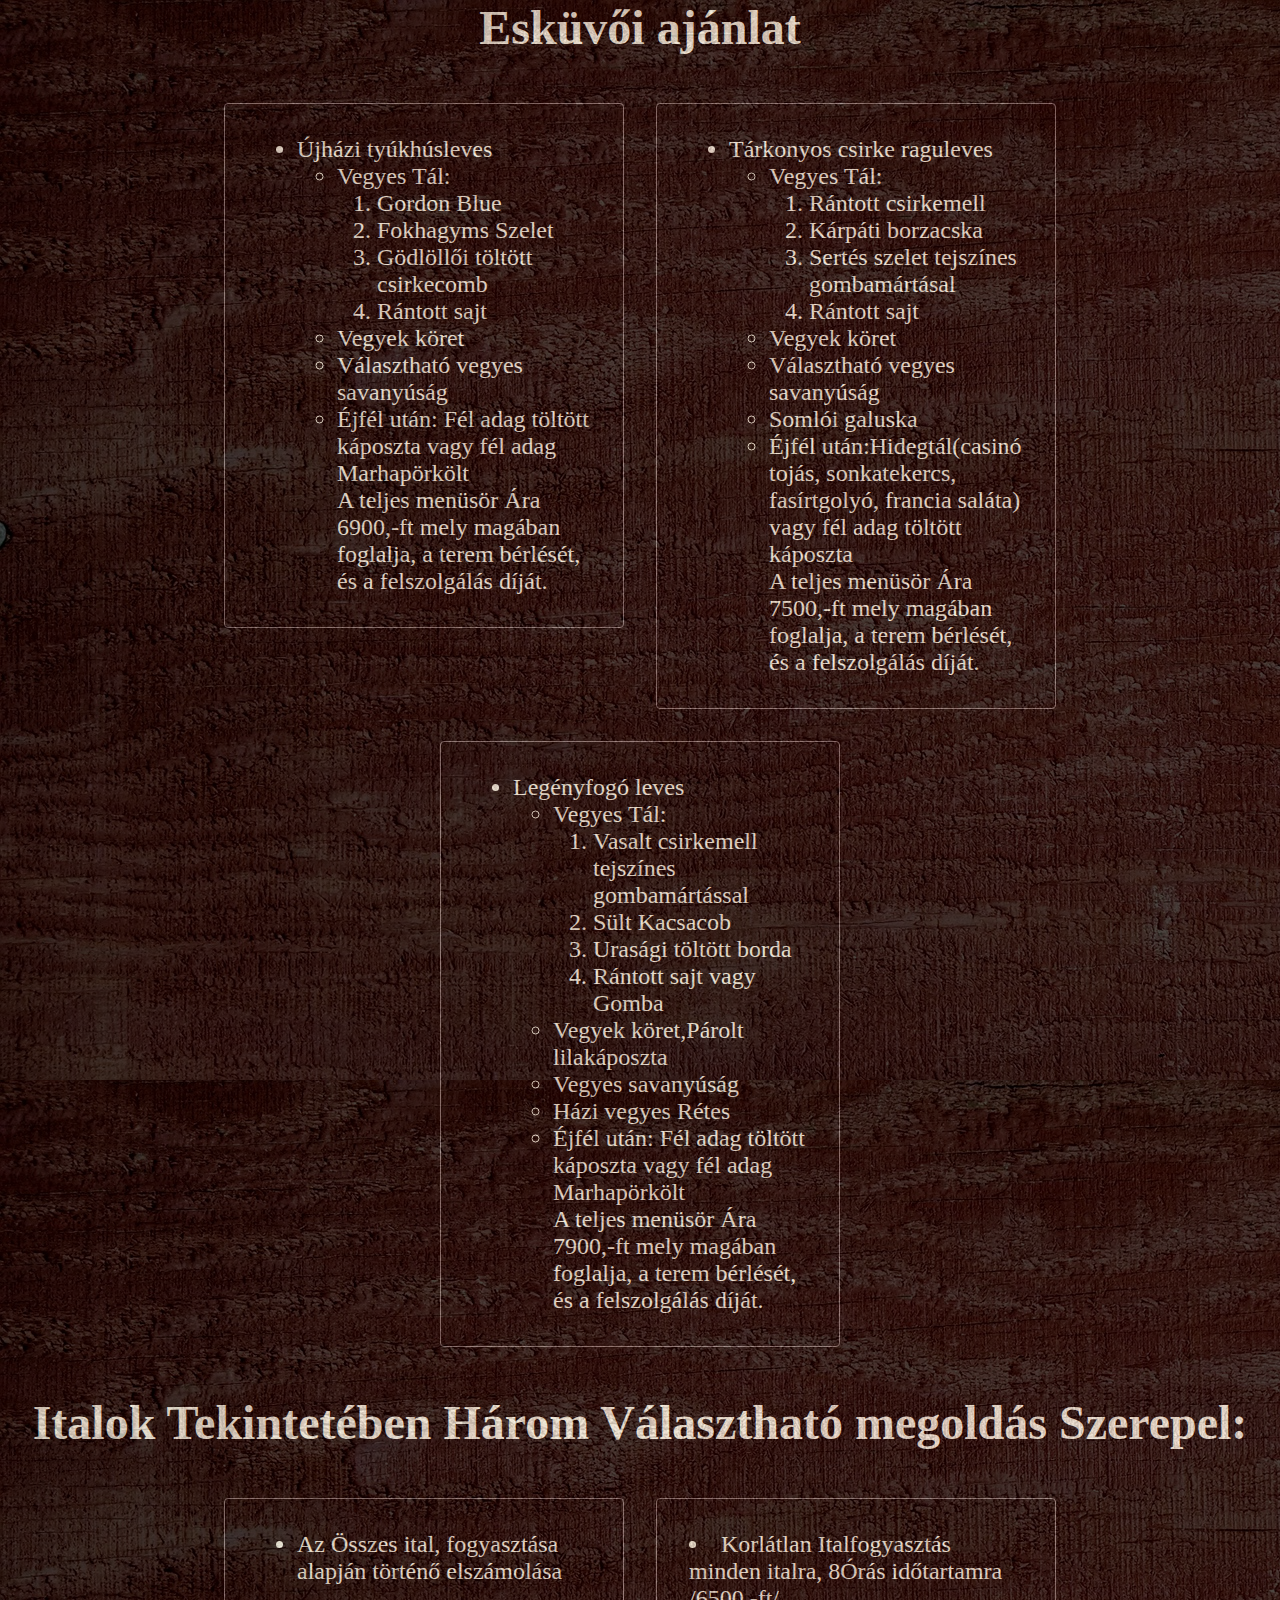
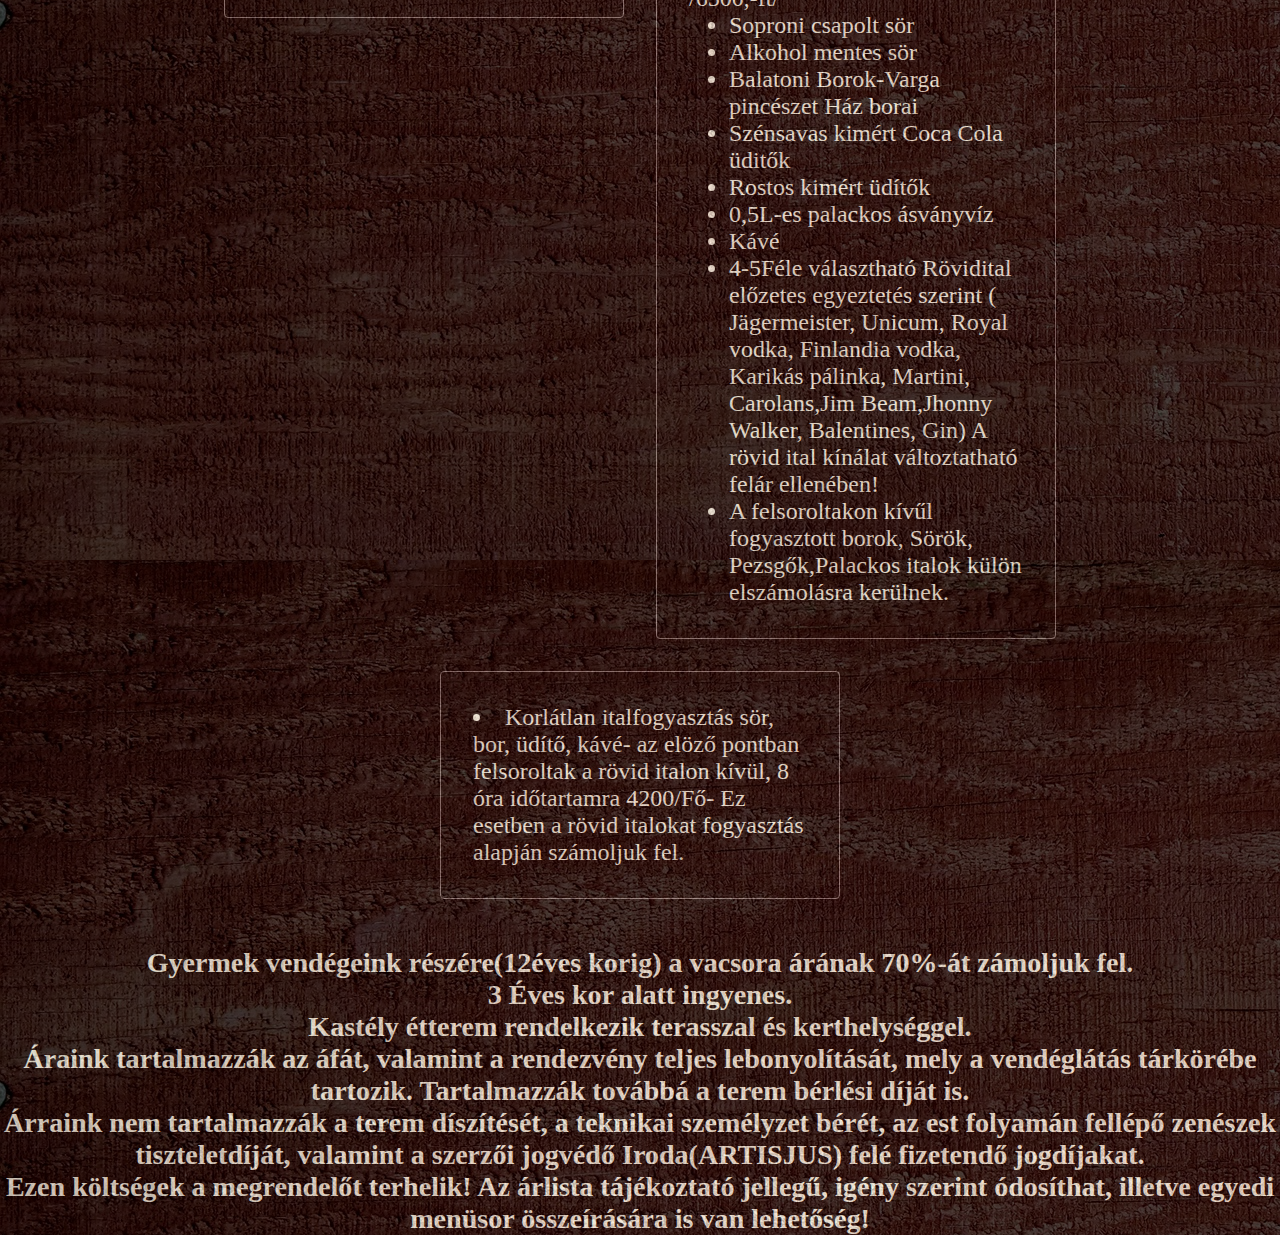
<file: rendezvények.html>
<head>
    <link rel="stylesheet" href="style.css">
</head>
<div style="background-color: black; opacity: 0.7;">
<body style="background-image: url(image/vorosfa.jpg); ">
    
<h1 class="ren-h1">Esküvői ajánlat</h1>
<div class="var">

<div class="var-1">
<ul class="list-unstyled">
    <li>Újházi tyúkhúsleves</li>

    <ul>
        <li>
            Vegyes Tál: <ol>
              <li>Gordon Blue </li>
              <li> Fokhagyms Szelet</li>
              <li>Gödlöllői töltött csirkecomb</li>
              <li>Rántott sajt</li>
            </ol>
        </li>
        <li>Vegyek köret</li>
        <li>Választható vegyes savanyúság</li>
        <li>Éjfél után: Fél adag töltött káposzta vagy fél adag Marhapörkölt <br>
        A teljes menüsör Ára 6900,-ft mely magában foglalja, a terem bérlését, és a felszolgálás díját.</li>
    </ul>
</ul>
</div>
<div class="var-2">
<ul class="list-unstyled">
    <li>Tárkonyos csirke raguleves</li>

    <ul>
        <li>
            Vegyes Tál: <ol>
              <li>Rántott csirkemell </li>
              <li>Kárpáti borzacska</li>
              <li>Sertés szelet tejszínes gombamártásal</li>
              <li>Rántott sajt</li>
            </ol>
        </li>
        <li>Vegyek köret</li>
        <li>Választható vegyes savanyúság</li>
        <li>Somlói galuska</li>
        <li>Éjfél után:Hidegtál(casinó tojás, sonkatekercs, fasírtgolyó, francia saláta) vagy fél adag töltött káposzta<br>
        A teljes menüsör Ára 7500,-ft mely magában foglalja, a terem bérlését, és a felszolgálás díját.</li>
    </ul>
</ul>
</div>

<div class="var-3">
<ul class="list-unstyled">
    <li>Legényfogó leves </li>

    <ul>
        <li>
            Vegyes Tál: <ol>
                <li>Vasalt csirkemell tejszínes gombamártással</li>
              <li> Sült Kacsacob</li>
              <li> Urasági töltött borda</li>
              <li> Rántott sajt vagy Gomba</li>
            </ol>
        </li>
        <li>Vegyek köret,Párolt lilakáposzta</li>
        <li>Vegyes savanyúság</li>
        <li>Házi vegyes Rétes</li>
        <li>Éjfél után: Fél adag töltött káposzta vagy fél adag Marhapörkölt <br>
        A teljes menüsör Ára 7900,-ft mely magában foglalja, a terem bérlését, és a felszolgálás díját.</li>
    </ul>
</ul>
</div>
</div>
<h1 class="ren-h1">Italok Tekintetében Három Választható megoldás Szerepel:</h1>

<div class="italok">

  <div class="drink-1">  
<ul class="list-unstyled">
    <li>Az Összes ital, fogyasztása alapján történő elszámolása</li>
</div>
<div class="drink-2">
    <li>Korlátlan Italfogyasztás minden italra, 8Órás időtartamra /6500,-ft/</li>
    <ul>
        <li>Soproni csapolt sör</li>
        <li>Alkohol mentes sör</li>
        <li>Balatoni Borok-Varga pincészet Ház borai</li>
        <li>Szénsavas kimért Coca Cola üditők</li>
        <li>Rostos kimért üdítők</li>
        <li>0,5L-es palackos ásványvíz</li>
        <li>Kávé</li>
        <li>4-5Féle választható Rövidital előzetes egyeztetés szerint ( Jägermeister, Unicum, Royal vodka, Finlandia vodka, Karikás pálinka, Martini, Carolans,Jim Beam,Jhonny Walker, Balentines, Gin) A rövid ital kínálat változtatható felár ellenében!</li>
        <li>A felsoroltakon kívűl fogyasztott borok, Sörök, Pezsgők,Palackos italok külön elszámolásra kerülnek.</li>
    </ul>
</div>
<div class="drink-3">
    <li>Korlátlan italfogyasztás sör, bor, üdítő, kávé- az elöző pontban felsoroltak a rövid italon kívül, 8 óra időtartamra 4200/Fő- Ez esetben a rövid italokat fogyasztás alapján számoljuk fel. </li>
</div>
</ol>
</div>
<div>
<div class="end">
<h3>Gyermek vendégeink részére(12éves korig) a vacsora árának 70%-át zámoljuk fel.</h3>
<h3>3 Éves kor alatt ingyenes.</h3>
<h3>Kastély étterem rendelkezik terasszal és kerthelységgel. <br>Áraink tartalmazzák az áfát, valamint a rendezvény teljes lebonyolítását,
mely a vendéglátás tárkörébe tartozik. Tartalmazzák továbbá a terem bérlési díját is. <br>
Árraink nem tartalmazzák a terem díszítését, a teknikai személyzet bérét, az est folyamán fellépő zenészek tiszteletdíját, valamint a szerzői jogvédő Iroda(ARTISJUS) felé fizetendő jogdíjakat. <br>
Ezen költségek a megrendelőt terhelik!

Az árlista tájékoztató jellegű, igény szerint ódosíthat, illetve egyedi menüsor összeírására is van lehetőség!</h3>
</div>
</div>
</body>
</div>
</file>
<file: style.css>
* {
    margin: 0;
    box-sizing: border-box;
  } 
.head{
    width: 100%;
   height: auto;
}

.logo{
    position: relative;
    color: white;
    display: flex;
    justify-content: center;
    text-align: center;
    
}



.ren-h1{
	justify-content: center;
	display: flex;
	color: honeydew;
	font-size: 48px;
}

.var, .italok{
	display: flex;
	flex-wrap: wrap;
	flex-direction: row;
	justify-content: center;
	align-items: flex-start;
	padding: 32px;
	color: honeydew;
}

.var-1, .var-2, .var-3, .drink-1, .drink-2, .drink-3{
	border-radius: 4px;
	border: 1px solid grey;
	padding: 32px;
	margin: 16px;
	width: 400px;
	font-size: 24px;
}
.end{
	font-size: 24px;
	color: honeydew;
	text-align: center;
}
</file>
